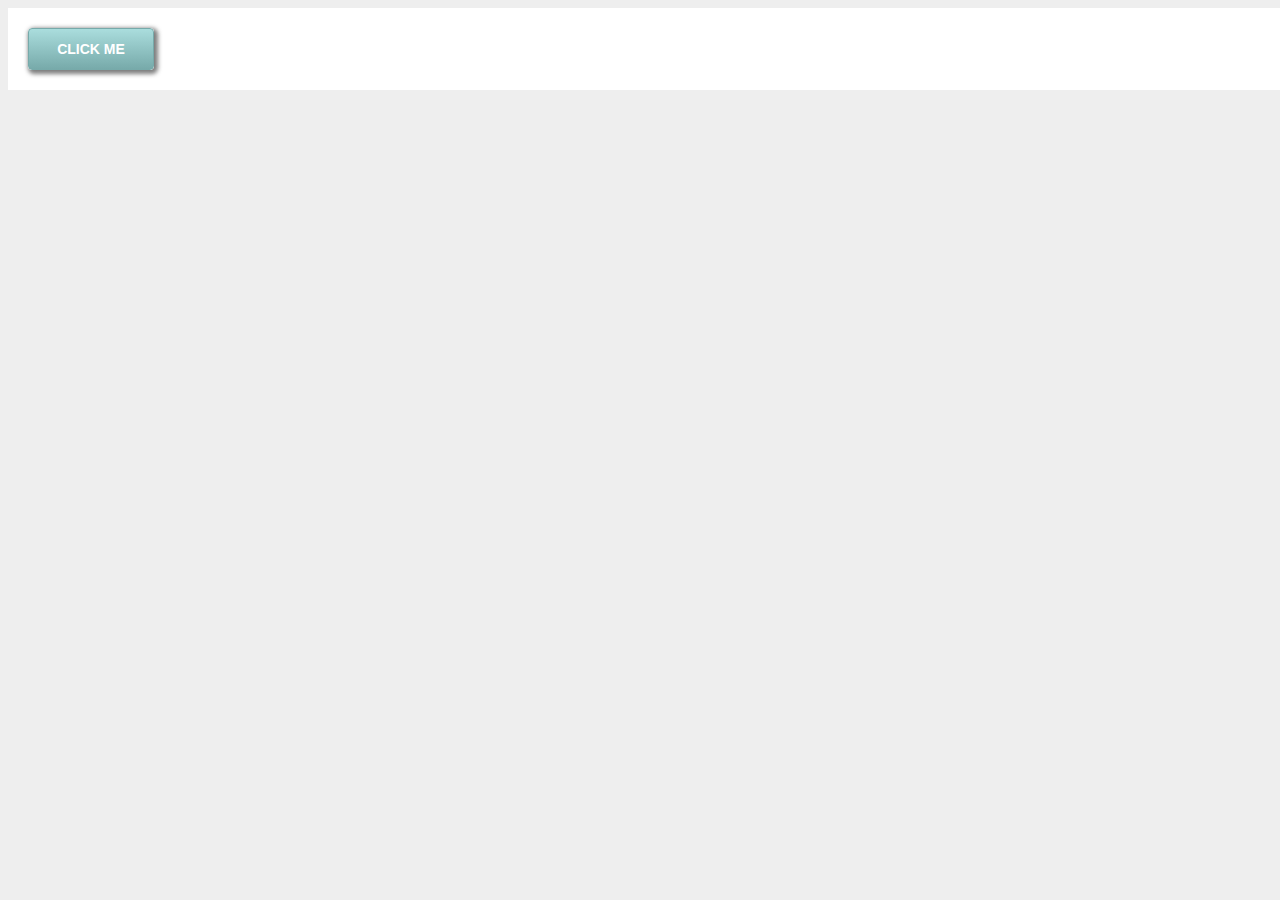
<file: index.html>
<!DOCTYPE html>
<html lang="en">
<head>
    <meta charset="UTF-8">
    <title>CSS for Beginners</title>
    <link rel="stylesheet" type="text/css" href="CSS/syntax.css">

    <style>
        body {
            background: #eee;
        }

        #main-content{
            background: #fff;
            width: 100%;
            margin: 0 auto;
            height: 100%;
            padding: 20px;
        }
    </style>

</head>

<body>

    <div id="main-content">

        <a class="button">Click Me</a>


    </div>




</body>
</html>
</file>
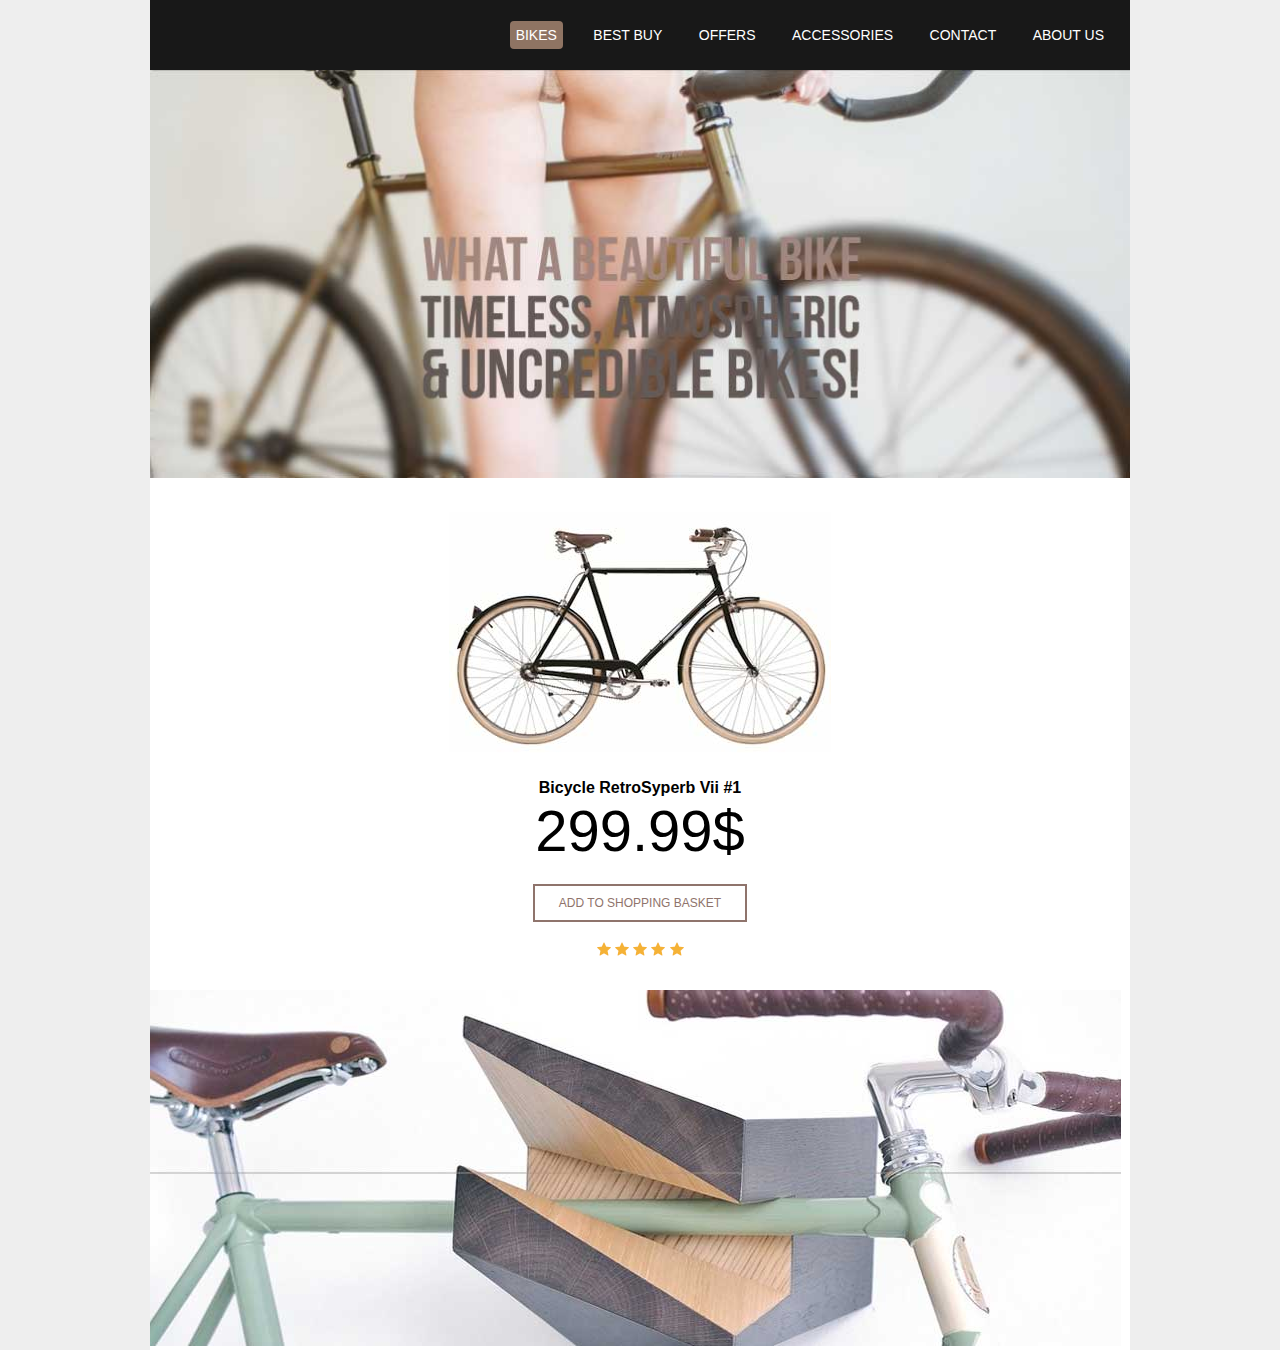
<file: Bikes-Website-master/index.html>
<!DOCTYPE html>

<html lang="en">
    <head>
        <meta charset="utf-8" />
        <title>Bikes!</title>
        <link href="style2.css" type="text/css" rel="stylesheet">
    </head>
    <body>
        
        <div id="wrapper">
            
            <nav id="main-navigation">
                <ul>
                    <li><a href="#" class="current">Bikes</a></li>
                    <li><a href="#">Best Buy</a></li>
                    <li><a href="#">Offers</a></li>
                    <li><a href="#">Accessories</a></li>
                    <li><a href="#">Contact</a></li>
                    <li><a href="#">About Us</a></li>
                </ul>    
            </nav>
            
            <div id="lead-banner">
                <img src="images/lead-banner.jpg" alt="Bikes!">
            </div>
            
            <section id="shop">
                <img class="product-image" src="images/bike.jpg" alt="RetroSyperb image">
                <h2 class="product-name">Bicycle RetroSyperb Vii #1</h2>
                <span class="price">299.99$</span>
                <a class="add-to-bag" href="#">Add to shopping basket</a>
                <img class="rating" src="images/stars.png" alt="star-rating">
            </section>
            
            <div id="footer-banner">
                <img src="images/footer.jpg" alt="pic of bike">
            </div>
            
        </div>
        
    </body>
</html>
</file>
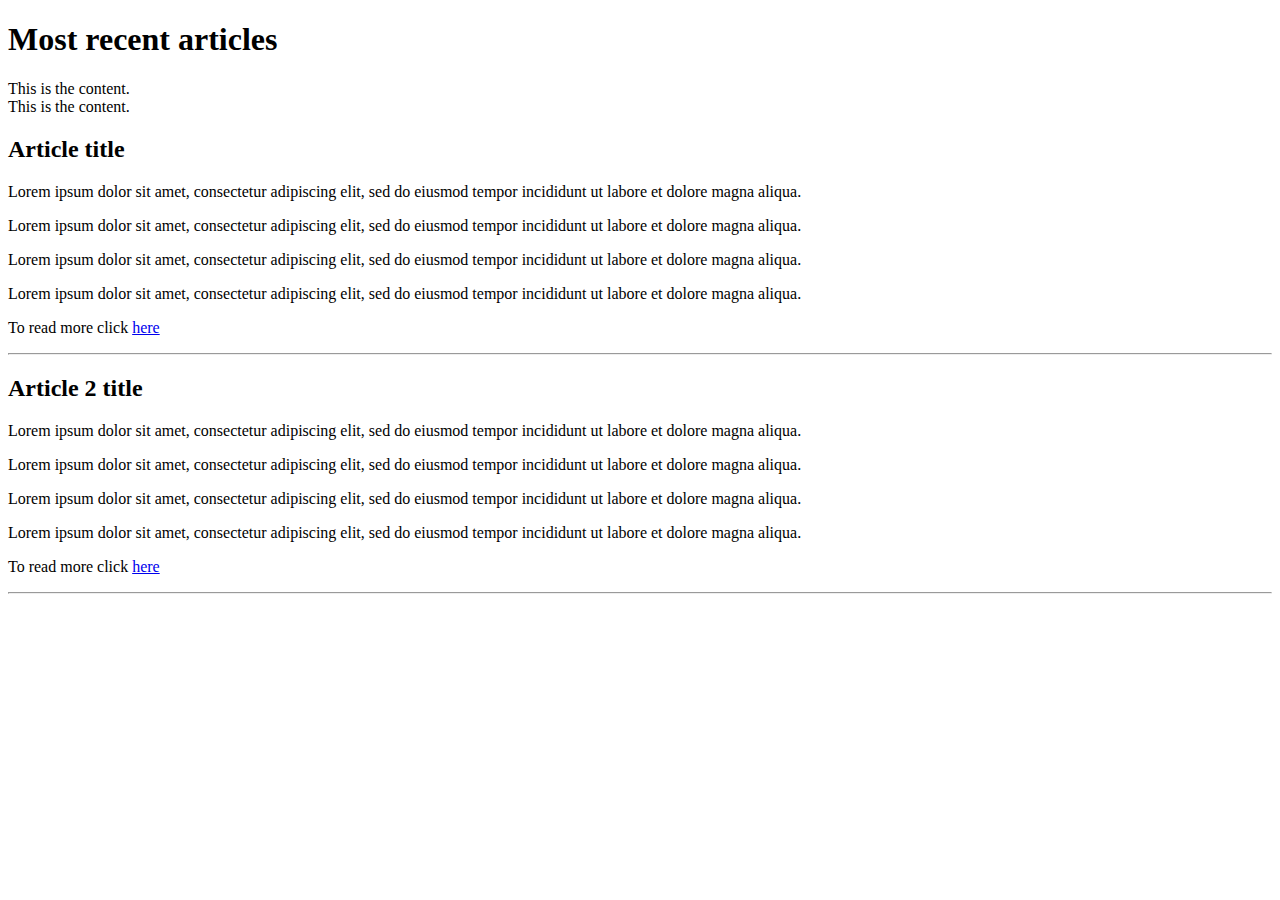
<file: articles.html>
<!DOCTYPE html>
<html lang="en">
<head>
    <meta charset="UTF-8">
    <title>CSS for Beginners</title>
    <link rel="stylesheet" type="text/css" href="CSS/syntax.css">
</head>
<body>


        <h1> Most recent articles</h1>

        <div class="box">This is the content.</div>
        <div class="box">This is the content.</div>


        <article>
            <h2>Article title</h2>

            <p>Lorem ipsum dolor sit amet,
                consectetur adipiscing elit, sed do eiusmod
                tempor incididunt ut labore et dolore magna aliqua.
            </p>
            <p>Lorem ipsum dolor sit amet,
            consectetur adipiscing elit, sed do eiusmod
            tempor incididunt ut labore et dolore magna aliqua.
            </p>
            <p>Lorem ipsum dolor sit amet,
                consectetur adipiscing elit, sed do eiusmod
                tempor incididunt ut labore et dolore magna aliqua.
            </p>
            <p>Lorem ipsum dolor sit amet,
                consectetur adipiscing elit, sed do eiusmod
                tempor incididunt ut labore et dolore magna aliqua.
            </p>
            <p>To read more click <a href="#">here</a></p>
            <hr>
        </article>


        <article>
            <h2>Article 2 title</h2>
            <p>Lorem ipsum dolor sit amet,
                consectetur adipiscing elit, sed do eiusmod
                tempor incididunt ut labore et dolore magna aliqua.
            </p>
            <p>Lorem ipsum dolor sit amet,
                consectetur adipiscing elit, sed do eiusmod
                tempor incididunt ut labore et dolore magna aliqua.
            </p>
            <p>Lorem ipsum dolor sit amet,
                consectetur adipiscing elit, sed do eiusmod
                tempor incididunt ut labore et dolore magna aliqua.
            </p>
            <p>Lorem ipsum dolor sit amet,
                consectetur adipiscing elit, sed do eiusmod
                tempor incididunt ut labore et dolore magna aliqua.
            </p>
            <p>To read more click <a href="#">here</a></p>
            <hr>
        </article>





</body>
</html>
</file>
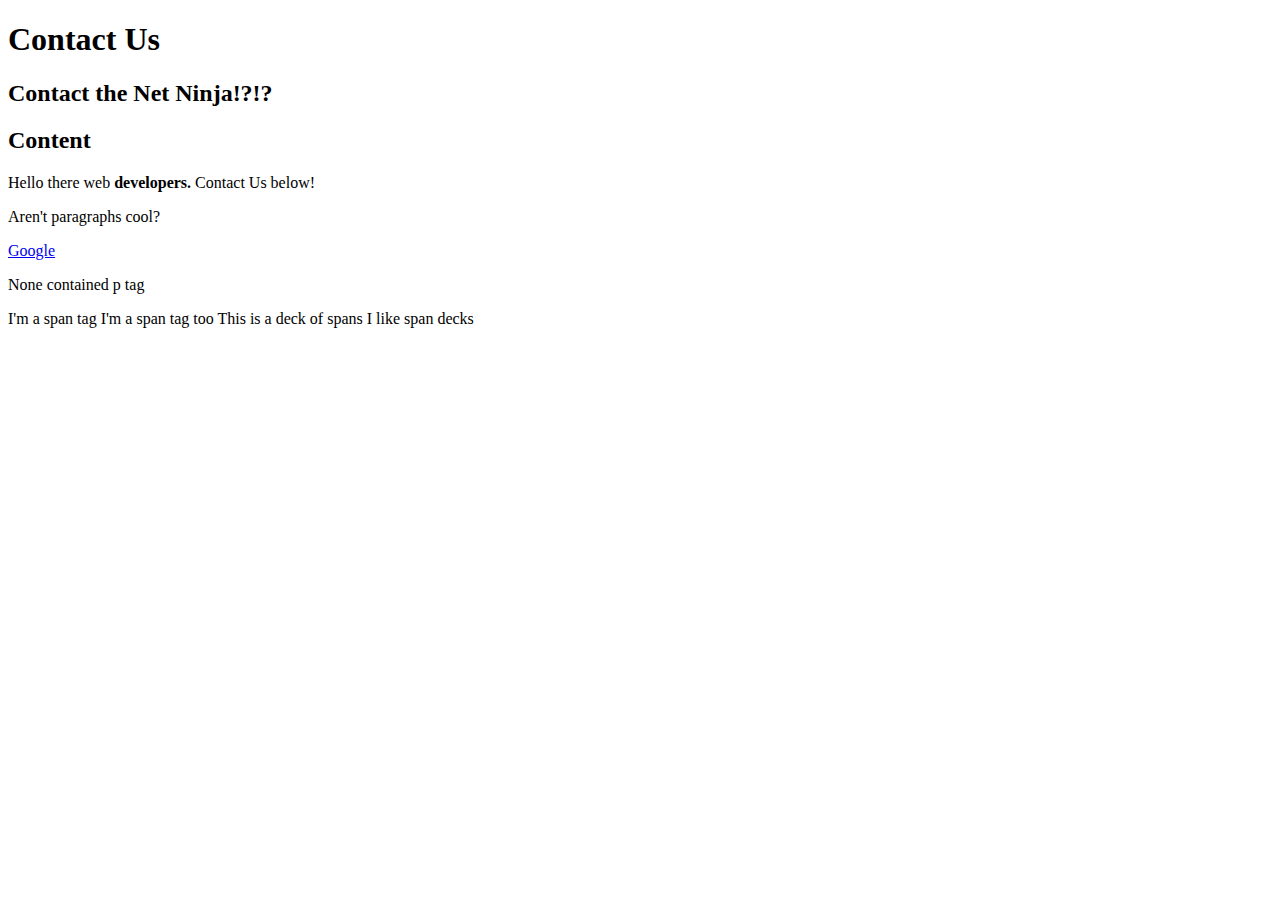
<file: contact.html>
<!DOCTYPE html>
<html lang="en">
<head>
    <meta charset="UTF-8">
    <title>CSS for Beginners</title>
    <link rel="stylesheet" type="text/css" href="CSS/syntax.css">

<!--        <style>
            span {
                color: purple;
            }
        </style>-->

</head>

<body>


    <div id="header">
        <h1>Contact Us</h1>
        <h2>Contact the Net Ninja!?!?</h2>
    </div>

    <h2 id="content-header">Content</h2>

    <div id="main-content">
        <p>Hello there web <strong>developers.</strong> Contact Us below!</p>
        <p class="test">Aren't paragraphs cool?</p>
    </div>

    <a href="http://www.google.com">Google</a>

    <p> None contained p tag</p>

    <span>I'm a span tag</span>

    <span class="deck">I'm a span tag too</span>
    <span class="deck">This is a deck of spans</span>
    <span class="deck">I like span decks</span>


</body>
</html>
</file>
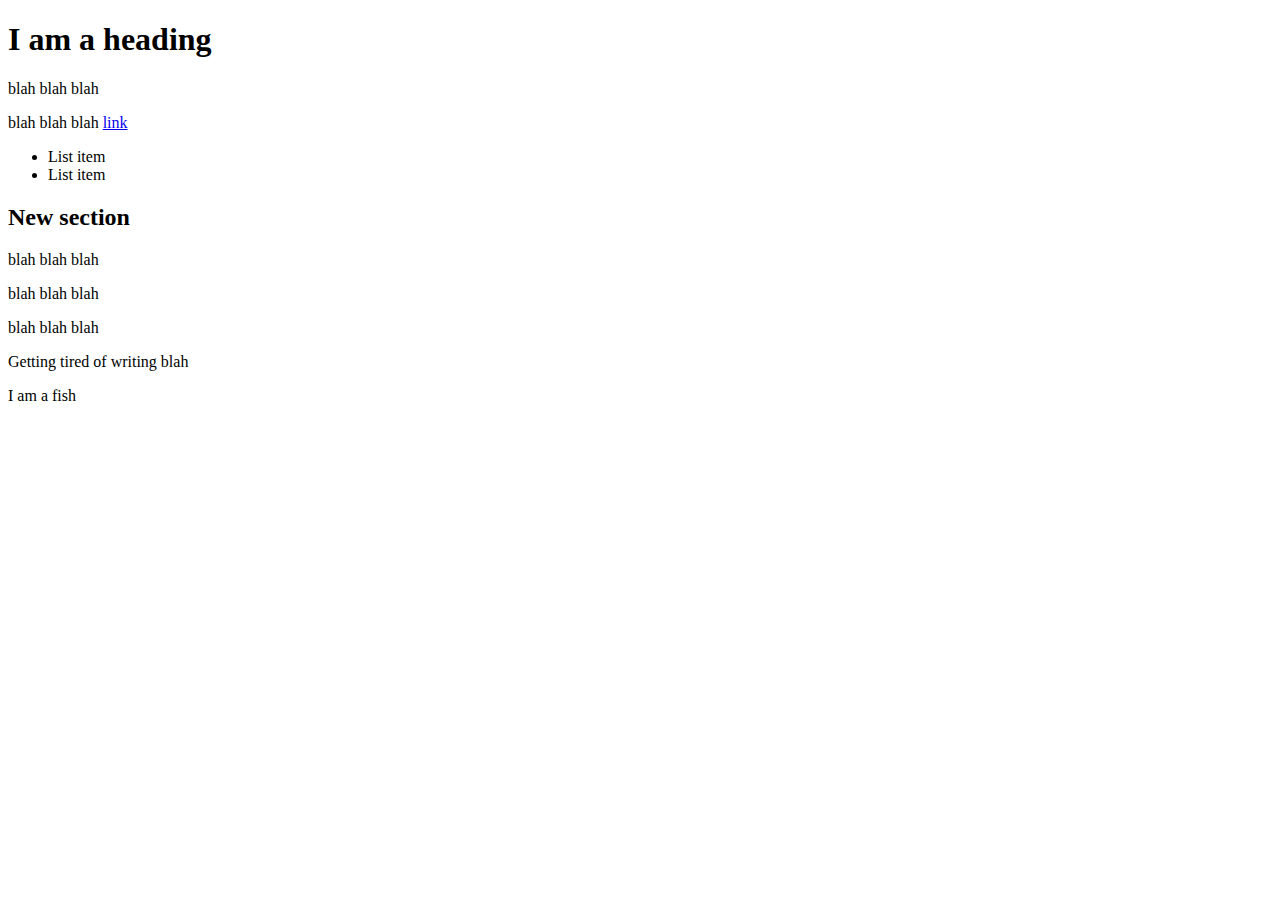
<file: lists.html>
<!DOCTYPE html>
<html lang="en">
<head>
    <meta charset="UTF-8">
    <title>CSS for Beginners</title>
    <link rel="stylesheet" type="text/css" href="CSS/syntax.css">
</head>
<body>


    <h1>I am a heading</h1>

    <article>
        <p>blah blah blah</p>
        <p>blah blah blah <a href="#">link</a></p>
    </article>


    <ul>
        <li>List item</li>
        <li>List item</li>
    </ul>


    <h2>New section</h2>

    <p>blah blah blah</p>
    <p>blah blah blah</p>
    <p>blah blah blah</p>
    <p>Getting tired of writing blah</p>
    <p>I am a fish</p>

</body>
</html>
</file>
<file: CSS/syntax.css>
.button{
    display: block;
    width: 100px;
    padding: 12px;
    border: 1px solid #77aaaa;
    font-family: arial;
    font-weight: bold;
    text-transform: uppercase;
    color: #fff;
    font-size: 14px;
    text-align: center;
    border-radius: 4px;
    background: #aadddd;
    background: -moz-linear-gradient(top, #aadddd 0%, #77aaaa 100%);
    background: -webkit-linear-gradient(top, #aadddd 0%, #77aaaa 100%);
    background: linear-gradient(top, #aadddd 0%, #77aaaa 100%);
    box-shadow: 2px 2px 4px 2px rgba(40,40,40,0.6);
}



.button:hover{
    background: #77aaaa;
    background: -moz-linear-gradient(bottom, #aadddd 0%, #77aaaa 100%);
    background: -webkit-linear-gradient(bottom, #aadddd 0%, #77aaaa 100%);
    background: linear-gradient(bottom, #aadddd 0%, #77aaaa 100%);
}


/*url(http://icons.iconarchive.com/icons/graphicloads/100-flat/72/home-icon.png)
url(https://cdn0.iconfinder.com/data/icons/small-n-flat/24/678134-sign-check-512.png)
*/
</file>
<file: Bikes-Website-master/style2.css>
body{
    font-family: arial;
    margin: 0;
    background: #eee;

}

#wrapper{
    width: 980px;
    margin: 0 auto;
    background: #fff;
}

#main-navigation{
    background: #181818;
    padding: 10px;
}

#main-navigation ul{
    text-align: right;
    list-style-type: none;
    margin-right: 10px;
}

#main-navigation ul li{
    display: inline-block;
    margin-left: 20px;
}

#main-navigation a{
    color: #fff;
    text-decoration: none;
    text-transform: uppercase;
    font-size: 14px;
    padding: 6px;
}

#main-navigation a.current{
    background: #8f7463;
    border-radius: 4px;
}

#lead-banner img{
    width: 100%;
}

#shop{
    margin: 30px 0;
    text-align: center;
}

#shop h2.product-name{
    font-size: 16px;
    margin-bottom: 0;
}

#shop span.price{
    display: block;
    font-size: 58px;
}

#shop a.add-to-bag{
    display: block;
    color: #8f746c;
    text-transform: uppercase;
    font-size: 12px;
    text-decoration: none;
    padding: 10px 0;
    border: 2px solid #8f746c;
    width: 210px;
    margin: 20px auto;
}


#shop a.add-to-bag:hover{
    color: white;
    background: #8f746c;

}


#footer-banner img{
    widt: 100%;
}
</file>
